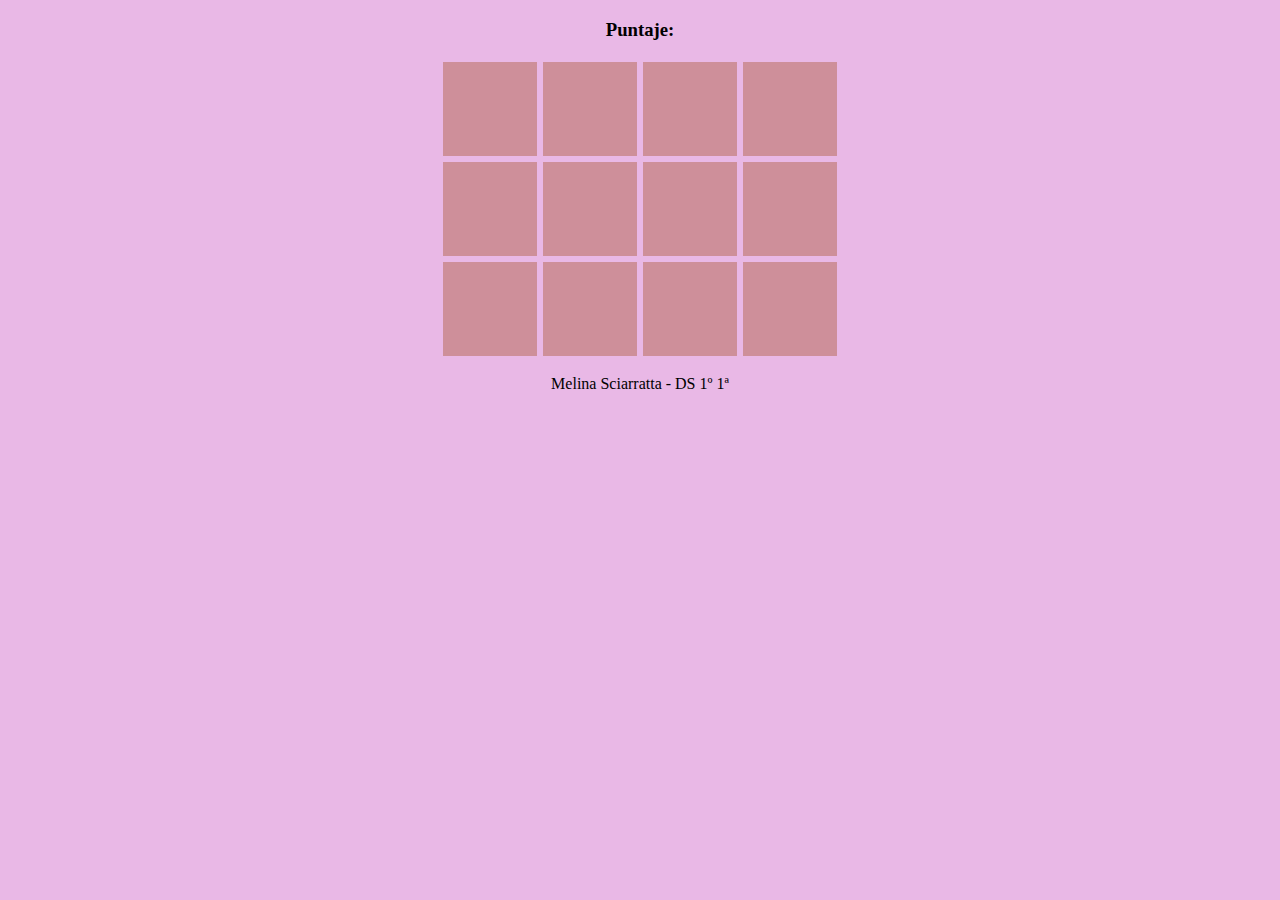
<file: index.html>
<!DOCTYPE html>
<html lang="en" dir="ltr">
<head>
  <meta charset="UTF-8">
  <title>Memoria científica</title>
  <link rel="stylesheet" href="estilo.css"></link>
  <script src="programa.js" charset="utf-8"></script>
</head>
<body>
  <h3>Puntaje:<span id="result"></span></h3>
  <div class="grid">
  </div>
  <p>Melina Sciarratta - DS 1º 1ª</p>
</body>
</html>
</file>
<file: estilo.css>
.grid {
    display:flex;
    flex-wrap: wrap;
    height:300px;
    width:400px;
    margin: 0 auto;
}
body{
    background-color: #E9B8E6;
    text-align: center;
}
</file>
